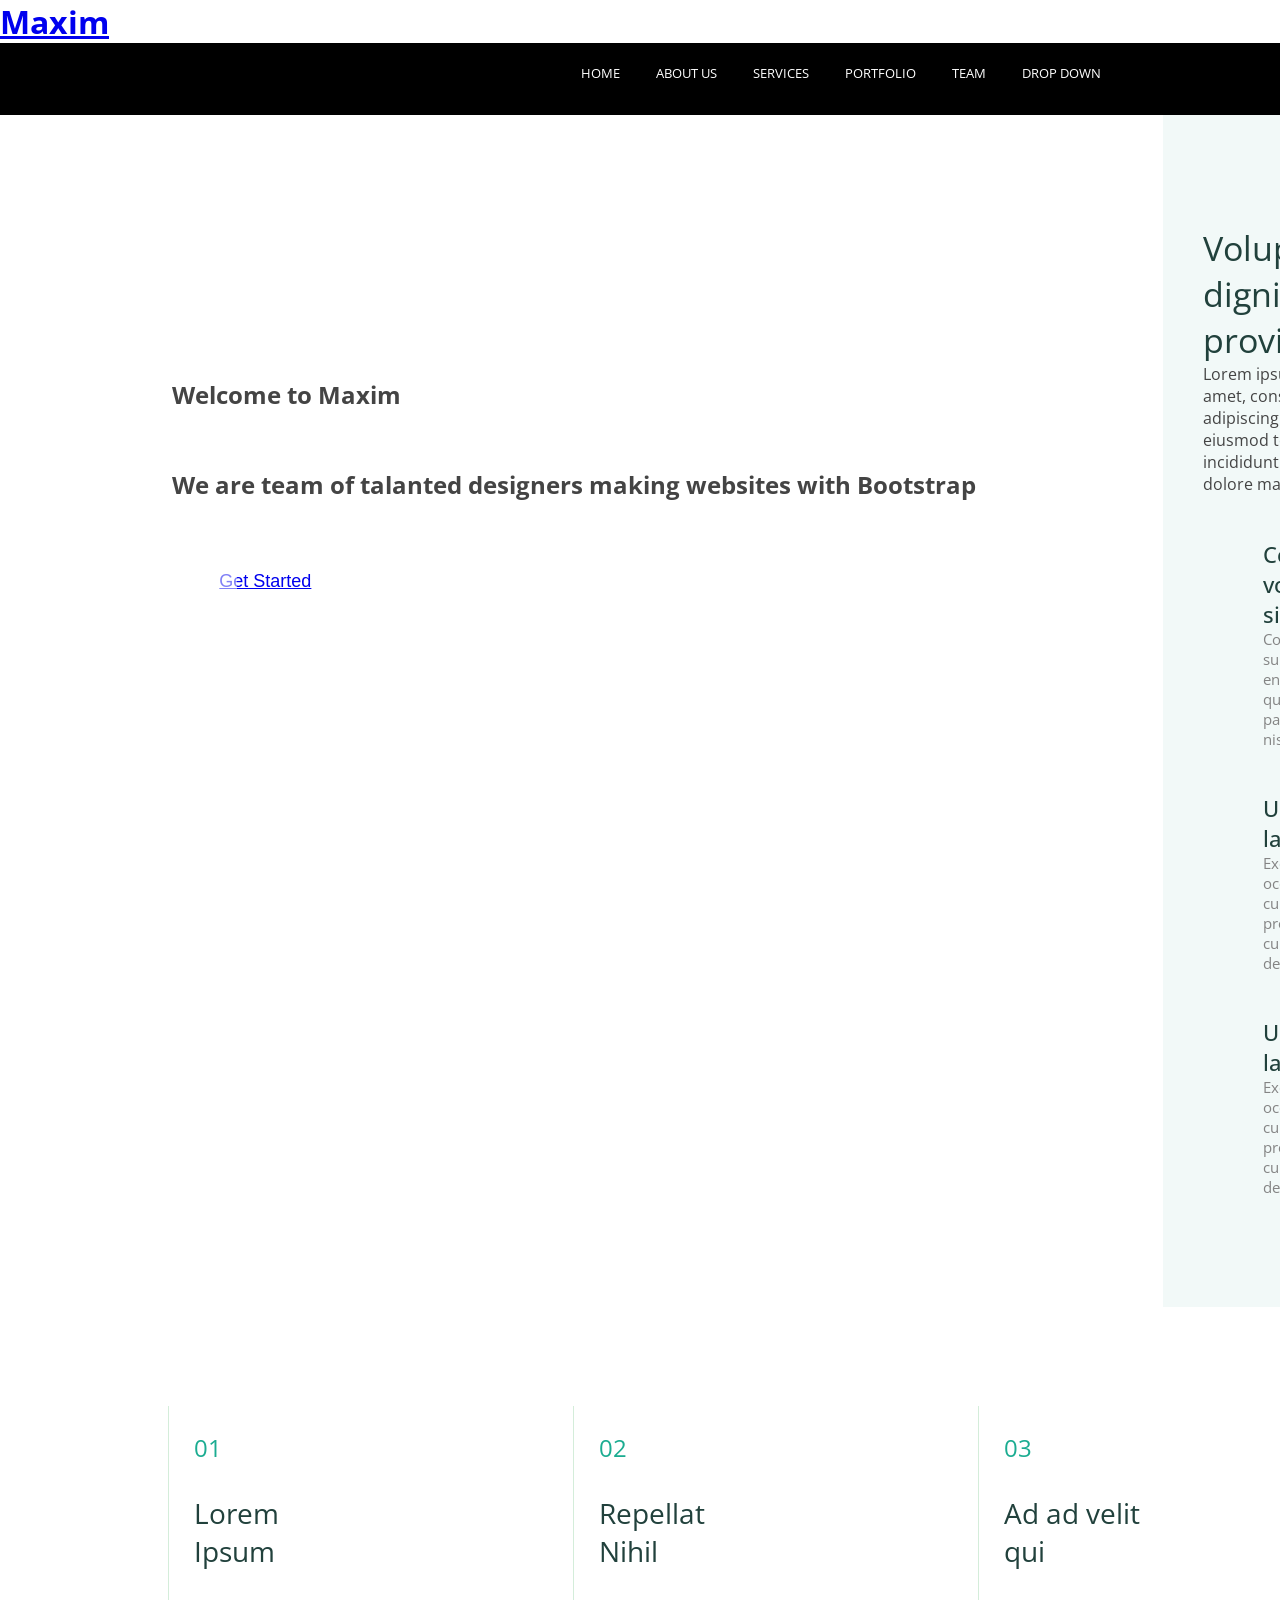
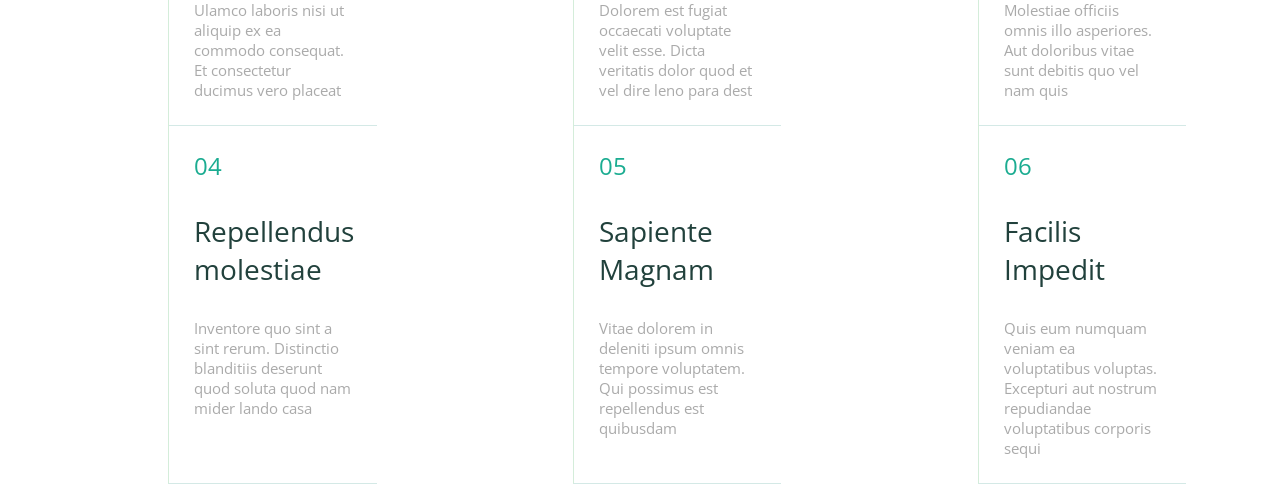
<file: body.html>
<!DOCTYPE html>
<html lang="en" dir="ltr">
  <head>
    <meta charset="utf-8">
    <meta content="width=device-width, initial-scale=1.0" name="viewport">
    <title></title>
    <link rel="stylesheet" href="body.css">
    <link href="https://fonts.googleapis.com/css?family=Open+Sans:300,300i,400,400i,600,600i,700,700i|Raleway:300,300i,400,400i,500,500i,600,600i,700,700i|Poppins:300,300i,400,400i,500,500i,600,600i,700,700i" rel="stylesheet">
  </head>
  <body>
    <header>
      <div class="container">
        <div class="logo">
          <h1> <a href="#">Maxim</a> </h1>
        </div>
        <nav class="nav-menu">
          <ul>
            <li class="active"><a href="index.html">Home</a></li>
            <li><a href="#about">About Us</a></li>
            <li><a href="#services">Services</a></li>
            <li><a href="#portfolio">Portfolio</a></li>
            <li><a href="#team">Team</a></li>
            <li class="drop-down"><a href="">Drop Down</a>
              <ul>
                <li><a href="#">Drop Down 1</a></li>
                <li class="drop-down"><a href="#">Drop Down 2</a>
                  <ul>
                    <li><a href="#">Deep Drop Down 1</a></li>
                    <li><a href="#">Deep Drop Down 2</a></li>
                    <li><a href="#">Deep Drop Down 3</a></li>
                    <li><a href="#">Deep Drop Down 4</a></li>
                    <li><a href="#">Deep Drop Down 5</a></li>
                  </ul>
                </li>
                <li><a href="#">Drop Down 3</a></li>
                <li><a href="#">Drop Down 4</a></li>
                <li><a href="#">Drop Down 5</a></li>
              </ul>
            </li>
            <li><a href="#contact">Contact Us</a></li>

          </ul>

        </nav>

      </div>
    </header>
    <section>
      <h1 class="h1">Welcome to Maxim</h1>
      <h2 class="h2">We are team of talanted designers making websites with Bootstrap</h2>
      <button type="button" name="button"> <a href="#">Get Started</a> </button>
    </section>
    <section id="about" class="about">
      <div class="container">
        <div class="row">
          <div class="img">
            <img src="img.jpg" class="img-fluid" alt="">
          </div>
          <div class="info">
            <h3 data-aos="fade-up">Voluptatem dignissimos provident</h3>
            <p data-aos="fade-up">
              Lorem ipsum dolor sit amet, consectetur adipiscing elit, sed do eiusmod tempor incididunt ut labore et dolore magna aliqua.
            </p>
            <div class="text" id="fade-up">
              <i class="bx bx-receipt"></i>
              <h4>Corporis voluptates sit</h4>
              <p>Consequuntur sunt aut quasi enim aliquam quae harum pariatur laboris nisi ut aliquip</p>
            </div>

            <div class="text" data-aos="fade-up" data-aos-delay="100">
              <i class="bx bx-cube-alt"></i>
              <h4>Ullamco laboris nisi</h4>
              <p>Excepteur sint occaecat cupidatat non proident, sunt in culpa qui officia deserunt</p>
            </div>

            <div class="text" data-aos="fade-up" data-aos-delay="200">
              <i class="bx bx-cube-alt"></i>
              <h4>Ullamco laboris nisi</h4>
              <p>Excepteur sint occaecat cupidatat non proident, sunt in culpa qui officia deserunt</p>
            </div>

        </div>

      </div>
    </div>

    </section><!-- End About Section -->

        <section id="steps" class="steps">
          <div class="container">
            <div class="row">
              <div class="content">
                <span>01</span>
                <h4>Lorem Ipsum</h4>
                <p>Ulamco laboris nisi ut aliquip ex ea commodo consequat. Et consectetur ducimus vero placeat </p>

              </div>
              <div class="content">
                <span>02</span>
                <h4>Repellat Nihil</h4>
                <p>Dolorem est fugiat occaecati voluptate velit esse. Dicta veritatis dolor quod et vel dire leno para dest</p>

              </div>
              <div class="content">
                <span>03</span>
                <h4>Ad ad velit qui</h4>
                <p>Molestiae officiis omnis illo asperiores. Aut doloribus vitae sunt debitis quo vel nam quis</p>

              </div>
              <div class="content">
                <span>04</span>
                <h4>Repellendus molestiae</h4>
                <p>Inventore quo sint a sint rerum. Distinctio blanditiis deserunt quod soluta quod nam mider lando casa</p>

              </div>
              <div class="content">
                <span>05</span>
                <h4>Sapiente Magnam</h4>
                <p>Vitae dolorem in deleniti ipsum omnis tempore voluptatem. Qui possimus est repellendus est quibusdam</p>

              </div>
              <div class="content">
                <span>06</span>
                <h4>Facilis Impedit</h4>
                <p>Quis eum numquam veniam ea voluptatibus voluptas. Excepturi aut nostrum repudiandae voluptatibus corporis sequi</p>

              </div>

            </div>

          </div>
        </section>
    </div>
  </body>
</html>
</file>
<file: body.css>
*{
  margin: 0;
  padding: 0;
}
body{

    font-family: "Open Sans", sans-serif;
    color: #444444;
}

html {
  scroll-behavior: smooth;
}
nav{
  background-color: black;
  height: 72px;
  width: 100%;
}
label.maxim{
  position: absolute;
  background-color: black;
  color: white;
  font-size: 25px;
  padding: 05px;
  margin-left: 10%;
  font-weight: bold;
  line-height: 60px;
}
nav > ul{
  margin-left: 44%;
  margin-right: 5%;
}
.nav-menu > ul > li {
  list-style: none;
  position: relative;
  float: left;
}
.nav-menu a {
  line-height: 60px;
  color: #fff;
  padding: 18px;
  transition: 0.5s;
  text-transform: uppercase;
  font-size: 13px;
  text-decoration: none;
  border-radius: 3px;
}
a.active,a:hover{
  border-bottom: 2px solid #1bac91;
  text-decoration: none;
  transition :all 0.5s ease-in-out 0.2s ;
}
.nav-menu .drop-down ul{
  visibility: hidden;
  position: relative;
  color: black;
  list-style: none;
  background-color: rgba(5, 5, 5, 0.5);
  color: black;
  display: block;
  z-index: 99;
  padding: 10px 0;
  box-shadow: 0px 0px 30px rgba(127, 137, 161, 0.25);
  transition: ease all 0.3s;
}

.nav-menu .drop-down .drop-down ul {
  top: 0;
  color: black;
  visibility: hidden;
  position: relative;
  left: calc(100% - 30px);
}

.nav-menu .drop-down .drop-down:hover > ul {
  opacity: 1;
  color: black;
  top: 0;
  left: 100%;
  visibility: visible;
}
.nav-menu .drop-down:hover > ul{
  visibility: visible;
  left: 25%;
  color: black;
}

.bar{
  font-size: 25px;
  color: white;
  float: right;
  margin-right: 20px;
  cursor: pointer;
  display: none;
}
#check{
  display: none;
}
@media (max-width:768px) {
    nav > ul{
    background-color: #f1f1f1;
    border-radius: 5%;
    box-sizing: border-box;
    margin-top: 72px;
    border-right: -55%;
    margin-left: 0;
    right: 25%;
  }
  .nav-menu > ul > li {
    position: relative;
    background-color: #f1f1f1;
    float: none;
    margin-right: 0;
  }
  .nav-menu a {
    line-height: 20px;
    color: #444444;;
  }
  .nav-menu .drop-down ul{
    visibility: hidden;
    background-color: rgba(0, 0, 0, 0.5);
    color: black;
    position: absolute;
    display: none;
    transition: ease all 0.3s;
  }
  .nav-menu .drop-down:hover > ul{
    visibility: visible;
    display: contents;
    left: 50%;
    opacity: 1;
  }
  .nav .drop-down .drop-down:hover{
    margin-left: 100%;
  }
  .bar{
    font-size: 25px;
    color: white;
    float: right;
    line-height: 68px;
    margin-right: 5%;
    cursor: pointer;
  }
  nav ul li a{
    font-size: 16px;
  }
  .bar{
    top: 5%;
    display: block;
  }
  .nav-menu ul{
    position: absolute;
    width: 100%;
    height: 72vh;
    border-radius: 5px;
    background-color: transparent;
    z-index: 10000;
    padding: 10px;
    left: -100%;
    transition: 0.5s;
    text-align: left;
  }
  .nav-menu ul li{
    display: block;
    padding: 20px;
  }
  .nav-menu a:hover,a.active{
    color: black;

  }
  #check:checked ~ ul{
    left: 0;
  }
}


/*section*/

.first{
  width: 100%;
  height: calc(100vh - 72px);
  background: url(hero.jpg) center center;
  background-size: cover;
  position: relative;
  background-attachment: fixed;
  padding: 0;
}
.first:before {
  content: "";
  background: rgba(0, 0, 0, 0.4);
  position: absolute;
  bottom: 0;
  top: 0;
  left: 0;
  right: 0;
}
.first h1{
  font-size: 48px;
  font-weight: 700;
  font-family: "Raleway", sans-serif;
  line-height: 56px;
  color: #fff;
  transition: 2.5s;
  transform-origin: bottom;
}
.h1{
  position: absolute;
  left: 13.44%;
  top:42%
}
.first h2{
  font-size: 24px;
  color: rgba(255, 255, 255, 0.7);
  margin-bottom: 35px;
  font-family: "Raleway", sans-serif;
  transition: 2.5s;
  transform-origin: bottom;
}
.h2{
  position: absolute;
  top: 52%;
  left: 13.4%;
}
.first a{
  text-decoration: none;
  font-size: 24px;
  font-weight: 500;
  padding-left: 8px 28px;
  color: #fff;
  letter-spacing: 1;
  transition: 2.5s;
  transform-origin: bottom;
}
button{
  position: absolute;
  top: 62%;
  left: 13.7%;
  transition: translate(-50%, -50%);
  transition: 2.5s;
  transform-origin: top;
}
button{
  background: none;
  color: #ccc;
  width: 180px;
  height: 46px;
  border: 2px solid #fff;
  font-size: 18px;
  border-radius: 4px;
  transition: .6s;
  overflow: hidden;
  transition-property: all;
  transform-origin: bottom;
}
button:focus{
  outline: none;
}
button:before{
  content: '';
  display: block;
  position: absolute;
  background: rgba(255,255,255, 0.5);
  width: 60px;
  height: 100%;
  top: 0;
  left: 0;
  opacity: .5s;
}
button:after{
  content: '';
  display: block;
  position: absolute;
  background: rgba(255, 0, 0, 0.5);
  width: 30px;
  height: 100%;
  left: 30px;
  top: 0;
  opacity: 0;
  filter: blur(30px);
}
button:hover{
  background: #1bac91;
  cursor: pointer;
}
button:hover:before{
  opacity: .6;
  transition: .7s;
}

@media (max-width: 768px){

  .first {
    width: 100%;
    height: calc(100vh - 72px);
    background: url(hero.jpg) center center;
    position: inherit;
    background-attachment: inherit;
    background-size: cover;
  }
  .first:before {
    content: "";
    margin-top: 10%;
    background: rgba(0, 0, 0, 0.4);
    position: absolute;
    bottom: 0;
    top: 0;
    left: 0;
    right: 0;
  }
  .first  h1{
    font-size: 27px;
    font-weight: 700;
    margin-left: -3%;
    text-align: center;
    font-family: "Raleway", sans-serif;
    line-height: 56px;
    color: #fff;
    transition: 2.5s;
    transform-origin: bottom;
  }
  .first .h1{
    position: absolute;
    left: 25%;
    top:34%
  }
  .first h2{
    font-size: 18px;
    color: rgba(255, 255, 255, 0.7);
    margin-bottom: 35px;
    font-weight: 100px;
    font-family: "Raleway", sans-serif;
    transition: 2.5s;
    transform-origin: bottom;
    text-align: center;
  }
  .first .h2{
    position: absolute;
    top: 43%;
    left: 0;
  }
  .first  a{
    text-decoration: none;
    font-size: 20px;
    font-weight: 500;
    padding-left: 8px 28px;
    color: #ffffff;
    letter-spacing: 1;
    transition: 2.5s;
    transform-origin: bottom;
  }
  button{
    position: absolute;
    top: 56%;
    left: 30%;
    transition: translate(-50%, -50%);
    transition: 2.5s;
    transform-origin: top;
  }
  button{
    background: none;
    color: #ccc;
    width: 180px;
    height: 46px;
    border: 2px solid #fff;
    font-size: 18px;
    border-radius: 4px;
    transition: .6s;
    overflow: hidden;
    transition-property: all;
    transform-origin: bottom;
  }
  button:focus{
    outline: none;
  }
  button:before{
    content: '';
    display: block;
    position: absolute;
    background: rgba(255,255,255, 0.5);
    width: 60px;
    height: 100%;
    top: 0;
    left: 0;
    opacity: .5s;
    filter: blur(30px);
    transform: translateX(-130px) skewX(-15deg);
  }
  button:after{
    content: '';
    display: block;
    position: absolute;
    background: rgba(255, 0, 0, 0.5);
    width: 30px;
    height: 100%;
    left: 30px;
    top: 0;
    opacity: 0;
    filter: blur(30px);
    transform: translateX(-130px) scaleX(-15deg);
  }
  button:hover{
    background: #1bac91;
    cursor: pointer;
  }
  button:hover:before{
    transform: translateX(-130px) skewX(-15deg);
    opacity: .6;
    transition: .7s;
  }
  button:hover:before{
    transform: translateX(-130px) skewX(-15deg);
    opacity: 1;
    transition: .7s;
  }
}
/*second section*/
.about{
  background-color: #f2f9f8;
  align-items: center;
  min height: 100vh;
  padding: 100px 0;
  overflow: hidden;
}
.about h3 {
  font-weight: 400;
  font-size: 34px;
  color: #21413c;
}

.about .text {
  margin-top: 44px;
}

.about .text i {
  font-size: 48px;
  float: left;
  color: #1bac91;
}

.about .text h4 {
  font-size: 22px;
  font-weight: 500;
  margin-left: 60px;
  color: #21413c;
}

.about .text p {
  font-size: 15px;
  color: #848484;
  margin-left: 60px;
}
.about .container {
  background-color: #f2f9f8;
  position: relative;
  width: 100%;
  height: 120%;
  display: flex;
  justify-content: space-between;
  align-items: center;
  flex-wrap: wrap;
}
.about .container .row{
  background: #f2f9f8;
  margin: 10px;
  display: flex;
}
.about .container .row .img {
  margin-left: 12%;
  max-width: 46%;
}
.about .container .row .img img{
  max-width: 100%;
}
.about .container .row .info{
  margin-left: 4%;
  margin-right: 13%;
}
@media (max-width: 768px) {
  .about{
    display: inline;
    padding: 60px 0;
    overflow: hidden;
  }
  .about h3 {
    font-weight: 300;
    font-size: 30px;
    letter-spacing: 0.1px;
    margin-top: 8%;
    color: #21413c;
    margin-left: 0;
    margin-right: 0;
  }
  .p{
    margin-top: 5%;
    text-align: justify;
  }
  .about .text {
    margin-top: 44px;
  }

  .about .text i {
    font-size: 8px;
    float: none;
  }

  .about .text h4 {
    font-size: 22px;
    font-weight: 300px;
    margin-left: 14%;
    margin-right: 0;
  }

  .about .text p {
    font-size: 15px;
    margin-left: 14%;
    margin-top: 2%;
    letter-spacing: 0.2px;
    margin-right: -10%;;
    text-align: justify;

  }
  .about .container {
    flex-direction: column;
    max-width: 540px;
  }
  .about .container .row{
    display:  block;
    margin-top: 50px;
  }
  .about .container .row .img {
    margin-left: 1%;
    max-width: 100%;
    height: 100%;
    transition: 1.7s;
    transform-origin: top;
  }
  .about .container .row .img img{
    max-width: 100%;
    margin-top: 0;
    size: cover;
  }
}
/*section third*/
.steps .container {
  position: relative;
  background-color: #fff;
  width: 100%;
  height: 100%;
  margin-top: 100px;
}

.steps .container .row {
  display: inline-flex;
  flex-wrap: wrap;
  margin-right: -15px;
  margin-left: -15px;
}
.steps .rows{
  overflow: hidden;
}
.steps .content{
  padding: 25px;
  border-left: 1px solid #d4edda;
  border-bottom: 1px solid #d4e9e6;
  margin: -1px;
  max-width: 12%;
  margin-left: 14%;
  margin-right: 1%;
}
.steps .content span{
  display: block;
  font-size: 24px;
  font-weight: 400;
  color: #1bac91;
}
.steps .content h4{
  font-size: 28px;
  font-weight: 400;
  padding: 0;
  margin: 30px 0;
  color: #21413c;
}
.steps .content p{
  color: #aaaaaa;
  font-size: 15px;
}
@media (max-width: 768px) {
  .steps .container .row {
    display: block;
    margin-right:0;
    margin-left:0;
  }
  .steps .rows{
    overflow: hidden;
  }
  .steps .content{
    padding: 25px;
    border-left: 1px solid #d4edda;
    border-bottom: 1.5px solid #d4e9e6;
    margin: -1px;
    max-width: 100%;
    margin-left: 1%;
    margin-right: 1%;
  }
  .steps .content span{
    display: block;
    font-size: 24px;
    font-weight: 400;
    color: #1bac91;
  }
  .steps .content h4{
    font-size: 28px;
    font-weight: 400;
    padding: 0;
    margin: 30px 0;
    color: #21413c;
  }
  .steps .content p{
    color: #aaaaaa;
    font-size: 15px;
    padding: 0;
    text-align: justify;
    margin: 0;
  }
}
/*fourth section*/
.fourth .container{
  position: relative;
  width: 100%;
  background-color: #fff;
  display: flex;
  margin-top: 200px;
  height: 100%;
}
.fourth .container .row{
  display: flex;
  margin-left: 15%;
}

.fourth .a{
  padding: 20px;
  transition: 0.3s;
  color: #21413c;
  text-decoration: none;
}
.fourth .a:hover{
  color: #1bac91;
}
.fourth .a h4{
  font-size: 18px;
  font-weight: 600;
  letter-spacing: 0.1px;
  margin-left: 17%;
}
.fourth .a p{
  font-size: 14px;
  margin-left: 17%;
  margin-right: 1%;
  margin-bottom: 20px;
}
.fourth .container .row .img {
  margin-left: 12%;
  margin-right: 5%;
}
.fourth .container .row .img img{
  max-width: 100%;
}
.fourth .container .row .ul{
  margin-left: 4%;
  margin-right: 1%;
}
@media (max-width: 768px) {
  .fourth .container{
    margin-top: 34%;
    position: relative;
    width:100%;
    display: flex;
    background-color: #fff;
  }
  .fourth .container .row{
    display: block;
    margin-left: 0;
  }

  .fourth .a{
    padding: 2px;
    transition: 0.3s;
    color: #21413c;
    text-decoration: none;
  }
  .fourth .a:hover{
    color: #1bac91;
  }
  .fourth .a h4{
    font-size: 18px;
    font-weight: 350px;
    letter-spacing: 0.1px;
    margin-left: 10%;
  }
  .fourth .a p{
    font-size: 14px;
    margin-left: 9.9%;
    text-align: left;
    margin-right: 5%;
    margin-bottom: 5%;
  }
  .fourth .container .row .img {
    margin-left: 0;
    margin-right: 0;
    margin-top: 25%;
  }
  .fourth .container .row .img img{
    max-width: 100%;
  }
  .fourth .container .row .ul{
    margin-left: -27px;
    margin-right: 0;
  }
}
/*Fifth Section*/
.fifth .container{
  position: relative;
  width: 100%;
  background-color: #fff;
  margin-top: 200px;
  height: 100%;
}
.fifth h2{
  margin-top: 5%;
  text-align: center;
  font-size: 34px;
  font-weight: 100px;
  color: #444fff;
}
.fifth p{
  margin-top: 2%;
  margin-left: 15%;
  margin-right: 15%;
  text-align: center;
  font-size: 16px;
}
.fifth .four{
  display: flex;
  flex-direction: row;
  margin-left: 17%;;
}
.four > div{
  background-color: #fff;
  width: 250px;
  justify-content: center;
  text-align: center;
  padding: 5px;
  margin-top: 10%;
}
.box{
border: 5px solid #fff;
}
.box:hover{
  border-left: 6px solid lightgreen;
  border-right: 6px solid lightgreen;
  border-bottom: 6px solid lightgreen;
  border-top: 6px solid lightgreen;
}
.four > div h4 a{
  font-size: 20px;
  font-weight: 700;
  text-decoration: none;
  color: #000;
}
.four > div p{
  margin-top: 10%;
  font-size: 15px;
  margin-left: 15%;
  text-align: inherit;
}
@media (max-width: 768px) {
  .fifth .container{
    position: none;
    width: 100%;
    height: 100%;
    background-color: #fff;
    margin-top: 25%;;
  }
  .fifth h2{
    margin-top: 0;
    text-align: center;
    font-size: 34px;
    font-weight: 400;
    color: #21413c;
    margin-bottom: 5%;
  }
  .fifth p{
    margin-top: 2%;
    margin-left: 3%;
    margin-right: 3%;
    text-align: center;
    font-size: 16px;
  }
  .fifth .four{
    display: contents;
    margin-left: 0;
  }
  .four > div{
    background-color: #fff;
    width: 100%;
    margin-left: 0;
    justify-content: none;
    text-align: none;
    padding: 0;
    margin-top: 20%;
    margin-bottom: 25%;
  }
 .box{
  border: 5px solid #fff;
  }
  .box:hover{
    border: 5px solid #214;
  }
  .four > div h4 a{
    font-size: 20px;
    font-weight: 700;
    align-content: center;
    margin-right: 0;
    margin-left: 0;
    color: #000;
  }
  .four > div p{
    margin-top: 5%;
    font-size: 15px;
    margin-left: 7%;
    margin-right: 7%;
    text-align: none;
  }
}
/*Sixth Section*/
.sixth{
  margin-top: 8%;
  margin-bottom: 25%;
}
.sixth .container{
  background-color: #fff;
  height: 100%;
  width: 100%;
  position: relative;
}
.sixth h2{
  text-align: center;
  font-size: 2.5em;
  font-weight: 50;
  letter-spacing: 2px;
  margin-bottom: 6%;
  color: #21413c
}
.sixth p{
  margin-left: 15%;
  margin-bottom: 2%;
  margin-right: 15%;
}
.sixth hr{
  display: none;
}
.sixth .slider{
  display: flex;
  flex-direction: row;
  padding: 10px;
}
.sixth .slide p{
  margin-top: 1%;
  margin-right: 68%;
  width: 50%;
  padding: 5px;
  color: #21413c;
}
.sixth .slide h3{
  margin-top: 3%;
  margin-left: 15%;
}
.sixth .slide h4{
  margin-top: 2%;
  font-weight: 300;
    margin-left: 15%;
  font-size: 15px;
}
.sixth .slide img{
  margin-left: 15%;
  margin-top: 7%;
  width: 35%;
  border-radius: 500px;
}
.sixth .testi p{
  text-align: center;
    margin-left: 15%;
}
@media (max-width: 768px) {

  .sixth{
    margin-left: 0;
    margin-right: 0;
  }
  .sixth .container{
    margin-top: 34%;
    background-color: #fff;
    height: 100%;
    position: relative;
    width: 100%;
  }
  .sixth h2{
    text-align: center;
    font-size: 2.5em;
    font-weight: 50;
    letter-spacing: 2px;
    margin-bottom: 6%;
    margin-left: 0;
    color: #21413c
  }
  .sixth p{
    margin-bottom: 4%;
    text-align: center;
    margin-left: 5%;
    margin-right: 10%;
  }
  .slider{
    display: block;
    padding: 10px;
  }
  #one{
    visibility: hidden;
  }
  #two{
    visibility: hidden;
  }
  .sixth .slide p{
    margin-top: 5%;
    text-align: center;
    left: 25%;
    width: 150%;
    padding: 5px;
    margin-bottom: 10%;
    margin-left: 0;
    color: #21413c;
  }
  .slide h3{
    text-align: center;
    margin-left: 0;
    margin-top: 3%;
  }
  .slide h4{
    text-align: center;
    margin-left: 0;
    margin-top: 2%;
    font-weight: 300;
    font-size: 15px;
  }
  .slide img{
    align-items: center;
    margin-top: 10%;
    margin-left: 25%;
    width: 60%;
    border-radius: 500px;
  }
  .testi p{
    margin-bottom: 7%;
    margin-left: 0;
    margin-right: 5%;
    text-align: center;
  }
  .sixth hr{
    margin-top: 5%;
    margin-bottom: 5%;
  }
}

  /*Seventh Secction*/


  .seventh .title{
    text-align: center;
    margin-top: 5%;
  }
  .seventh .title h2{
    text-align: center;
    font-size: 2.5em;
    font-weight: 50;
    letter-spacing: 2px;
    margin-bottom: 6%;
    color: #21413c;
  }
  .seventh .title p{
    margin-left: 15%;
    margin-bottom: 2%;
    margin-right: 15%;
  }
  .seventh img{
    width: 100%;
    height: 100%;
  }
  .seventh .portfolio-item {
    margin-bottom: 30px;
  }
  .seventh ul{
    text-align: center;
  }
  .seventh li {
    cursor: pointer;
    display: inline-block;
    padding: 10px;
    font-size: 14px;
    font-weight: 600;
    margin-bottom: 3%;
    line-height: 1;
    text-transform: uppercase;
    transition: all 0.3s ease-in-out;
  }
  .seventh li:hover{
    color: #1bac91;
  }
  .seventh .img{
      position: relative;
      transition: 0.3s;
      width: 25%;
      height: 16%;
      background: rgba(0, 0, 0, 0.5);
      margin-left: 25%;
      margin-bottom: 5%;
  }
  .seventh .img .info {
    text-align: center;
    color: #fff;
  }
  .seventh .img .info::before{
    content: "";
    width: 25%;
    height: 25%;
    position: absolute;
    top: 35px;
    left: 35px;
    border-top: 3px solid #fff;
    border-left: 3px solid #fff;
    transition: 0.3s;
  }

  .seventh .img .info::after {
    content: "";
    width: 25%;
    height: 25%;
    position: absolute;
    bottom: 35px;
    right: 35px;
    border-bottom: 3px solid #fff;
    border-right: 3px solid #fff;
    transition: 0.3s;
  }
  .seventh .img:hover .info {
    opacity: 10;
  }

  .seventh  .img:hover .info::before {
    top: 15px;
    left: 15px;
  }

  .seventh  .img:hover .info::after {
    bottom: 15px;
    right: 15px;
  }


  @media (max-width:768px){

    .seventh .title{
      text-align: center;
      margin-top: 5%;
    }
    .seventh .title h2{
     text-align: center;
     font-size: 34px;
     font-weight: 200;
     letter-spacing: 1px;
     margin-bottom: 2%;
    }
    .seventh .title p{
      margin-bottom: 5%;
    }
    .seventh img{
      width: 100%;
      height: 100%;
    }
    .seventh  .portfolio-item {
      margin-bottom: 30px;
    }
    .seventh ul{
      text-align: center;
    }
    .seventh  li {
      cursor: pointer;
      display: inline-block;
      padding: 10px;
      font-size: 14px;
      font-weight: 600;
      margin-bottom: 3%;
      line-height: 1;
      text-transform: uppercase;
      transition: all 0.3s ease-in-out;
    }
    .seventh li:hover{
      color: #1bac91;
    }
    .seventh img{
      width: 100%;
      height: 100%;
    }
    .seventh .flex{
      display: block;
    }
    .seventh .img{
        margin-bottom: 5%;
        position: relative;
        transition: 0.3s;
        width: 100%;
        height: 100%;
        background: rgba(0, 0, 0, 0.5);
        margin: 0;
        margin-bottom: 5%;
    }
    .seventh .img:hover{
      background-color: rgba(0, 0, 0, 0.6);
      opacity: 1000%;
    }
    .seventh .img .info:hover {
      text-align: center;
      color: #fff;
    }
    .seventh .img .info::before{
      content: "";
      width: 25%;
      height: 25%;
      position: absolute;
      top: 55px;
      left: 55px;
      border-top: 3px solid #fff;
      border-left: 3px solid #fff;
      transition: 0.3s;
      visibility: hidden;
    }

    .seventh .img .info::after {
      content: "";
      width: 25%;
      height: 25%;
      position: absolute;
      bottom: 55px;
      right: 55px;
      border-bottom: 3px solid #fff;
      border-right: 3px solid #fff;
      transition: 0.3s;
      visibility: hidden;
    }
    .seventh .img:hover .info {
      opacity: 10;
    }

    .seventh .img:hover .info::before {
      top: 15px;
      left: 15px;
      visibility: visible;
    }

    .seventh .img:hover .info::after {
      bottom: 15px;
      right: 15px;
      visibility: visible;
    }
  }



/*section eighth*/
.eight .container{
  background-color: #fff;
  margin-top: 12%;
}

.eight .container .team h2{
  text-align: center;
  font-size: 2.5em;
  font-weight: 50;
  letter-spacing: 2px;
  margin-bottom: 6%;
  color: #21413c;
}
.eight .team p{
  margin-left: 15%;
  margin-bottom: 2%;
  margin-right: 15%;
}
.eight .row{
  display: flex;
  padding: 10px;
  width: 75%;
  align-items:center;
  margin-left: 12%;
  margin-right: 7%;
}
.eight .row h4{
    font-weight: 700;
    margin-bottom: 2px;
    font-size: 18px;
    color: #fff;
    text-align: center;
}
.eight .row span{
  font-size: 15px;
  font-style: italic;
  color: #fff;
  margin-bottom: 10%;
  text-align: center;
}

.eight .image{
  padding: 10px;
  width: 100%;
  position: relative;
  overflow: hidden;
  margin-bottom: 5%;
}

.eight img{
  width: 100%;
  padding: 20px;
}

.eight .slide {
  visibility: hidden;
  position: absolute;
  bottom: 0;
  top: 0;
  left: 0;
  right: 0;
  transition: 0.2s;
}
.eight .content {
  position: absolute;
  margin-left: 25%;
  margin-top: 70%;
  transition: all 0.4s ease-in-out;
}
.eight .image:hover .slide{
  visibility: visible;
  background-color: #000;
  opacity: 50%;
  margin-left: 10%;
  margin-top: 10%;
  margin-bottom: 12%;
}

@media (max-width: 768px) {
  .eight .team h2{
    color: darkgreen;
    font-size: 34px;
    text-align: center;
    font-weight: 300;
    margin-top: 27%;
    margin-left: 5%;
    margin-bottom: 5%
  }
  .eight .team p{
    font-size: 14px;
    margin-bottom: 5%;
    text-align: center;
  }
  .eight .row{
    display: block;
    padding: 10px;
    position: relative;
    width: 100%;
    margin-left: 0;
    margin-right: 0;
  }
  .eight .row h4{
      font-weight: 700;
      margin-bottom: 2px;
      font-size: 18px;
      color: #fff;
      text-align: center;
  }
  .eight .row span{
    font-size: 15px;
    font-style: italic;
    color: #fff;
    margin-bottom: 10%;
    text-align: center;
  }
  .eight .image{
    padding: 0;
    width: 100%;
    position: relative;
    overflow: hidden;
    margin-bottom: 5%;
  }
  .eight img{
    width: 95%;
    padding: 0;
  }
  .eight .slide {
    visibility: hidden;
    position: absolute;
    bottom: 0;
    top: 0;
    left: 0;
    right: 0;
    transition: 0.2s;
  }
  .eight .content {
    position: absolute;
    margin-left: 25%;
    margin-top: 70%;
    transition: all 0.4s ease-in-out;
  }
  .eight .image:hover .slide{
    visibility: visible;
    background-color: #000;
    opacity: 50%;
    margin-left: 0%;
    margin-top: 0;
    margin-bottom: 0;
    margin-right: 5%;
  }
}
/*Section 9th*/

.ninth .title h2{
  text-align: center;
  font-size: 2.5em;
  font-weight: 50;
  letter-spacing: 2px;
  margin-bottom: 6%;
  color: #21413c;
}
.ninth .title p{
  margin-left: 15%;
  margin-bottom: 2%;
  margin-right: 5%;
  text-align: center;
}
.ninth details{
  background-color: #d9ecf2;
  opacity: 80%;
  padding: 20px;
  margin-left: 18%;
  margin-right: 12%;
  margin-bottom: 2.5%;
  border-radius: 10px;
  box-shadow: 1px 2px 4px rgba(0,0,0,0.6);
  height: 50%;;

}
summary{
  margin-left: 0;
  border-color: #d9ecf2;
  outline: none;
  cursor: pointer;
}
.ninth .p{
  text-align: justify;
  margin-left: 1%;
  margin-right: 1%;
}
summary::-webkit-details-marker {
  float: right;
}

@media (max-width: 768px) {
  .ninth .title h2{
    color: darkgreen;
    font-size: 34px;
    text-align: center;
    font-weight: 300;
    margin-top: 27%;
    margin-bottom: 5%;
  }
  .ninth .title p{
    font-size: 14px;
    margin-bottom: 5%;
    margin-left: 5%;
    text-align: center;
  }
  .ninth details{
    background-color: #d9ecf2;
    opacity: 80%;
    padding: 20px;
    margin-left: 1.8%;
    margin-right: 1.2%;
    margin-bottom: 2.5%;
    border-radius: 10px;
    box-shadow: 1px 2px 4px rgba(0,0,0,0.6);
    height: 50%;;

  }
  summary{
    margin-left: 0;
    border-color: #d9ecf2;
    outline: none;
    cursor: pointer;
  }
  .ninth .p{
    text-align: justify;
    margin-left: 1%;
    margin-right: 1%;
  }
  summary::-webkit-details-marker {
    float: right;
  }
}


/*section 10th*/

.tenth .title h2{
  text-align: center;
  font-size: 2.5em;
  font-weight: 50;
  letter-spacing: 2px;
  margin-bottom: 6%;
  margin-top: 10%;
  color: #21413c;
}
.tenth .title p{
  margin-left: 15%;
  margin-bottom: 2%;
  margin-right: 5%;
  text-align: center;
}
.tenth .info{
  position: absolute;
  left: 10%;
  margin-top: 3%;
  width: 50%;
}
.tenth .info h4{
  padding: 5px;
  font-size: 25px;
  color: #444444;
}
.tenth .info p{
  color: green;
}
.tenth .map{
  align-items: center;
  margin-top: 2%;
  left: 50%;
  width: 40%;
  height: 45%;
  position: absolute;
}
.tenth .form{
  align-items: center;
  margin-left: 34%;
  margin-top: 35%;
}
.tenth .form input{
  display: flex;
  flex-direction: row;
  padding: 5px;
}
.tenth .form span{
  position: absolute;
}
@media (max-width: 768px) {
.tenth .title h2{
  color: darkgreen;
  font-size: 34px;
  text-align: center;
  font-weight: 300;
  margin-top: 27%;
  margin-bottom: 5%
}
.tenth .title p{
  font-size: 14px;
  margin-bottom: 15%;
  margin-left: 5%;
  text-align: center;
}
.tenth .info{
  position: relative;
  left: 5%;
  width: 100%;;
}
.tenth .info h4{
  font-size: 25px;
  margin-bottom: 2%;
  color: #444444;
}
.tenth .info p{
  color: green;
  margin-bottom: 3%;
  margin-top: -1%;
}
.tenth .map{
  align-items: center;
  margin-top: 8%;
  left: 5%;
  width: 90%;
  height: 45%;
  position: absolute;
}
.tenth .form{
  align-items: center;
  margin-left: 15%;
  margin-top: 100%;
}
.tenth .form input{
  display: flex;
  flex-direction: row;
  padding: 5px;
}
.tenth .form span{
  position: relative;
}
}

footer{
  color: #fff;
  margin-top: 2%;
  background-color: #092532;
  height: 250px;
}
.footer a{
  text-decoration: none;
  color: #aaaaaa;
}
.footer .maxim{
margin-top: 2%;
  position: absolute;
  top: 5px;
  left: 150px;
  padding: 5px;
}
.footer .links{
margin-top: 2%;
  position: absolute;
  left: 500px;
}
.footer .links li{
  padding: 5px;
}
.footer .services{
margin-top: 2%;
  position: absolute;
  left: 750px;
}
.footer .services li{
  padding: 5px;
}
.footer .newsletter{
margin-top: 2%;
  position: absolute;
  left: 1025px;
}
.footer .container{
  position: relative;
  margin-bottom: 10%;
  padding: 10px;
}
.footer .copyright{
  position: relative;
  margin-top: 15%;
  text-align: center;
  background-color: black;
  padding: 5px;
}
.footer .newsletter form input[type="email"]{
  padding: 10px;
  width: 75%;
}
.footer .newsletter form input[type="submit"]{
  background-color: lightgreen;
  padding: 10px;
}
.footer .newsletter form:hover input[type="submit"]{
  background: green;
}
.footer .copyright .span{
  font-size: 14px
}
.footer .copyright .a{
  font-size: 13px;
}
.footer .copyright .a a{
  color: #96bb7c;
}
@media (max-width: 768px) {
  footer{
    padding: 5px;
    color: #fff;
    background-color: #092532;
    height: 100%;
  }
  .footer a{
    text-decoration: none;
    color: #aaaaaa;
  }
  .footer .maxim{
    position: relative;
    top: 5px;
    margin-bottom: 5%;
    padding: 5px;
    left: 0;
  }
  .footer .links{
    position: relative;
    margin-bottom: 5%;
    padding: 5px;
    left: 0;
  }
  .footer .links li{
    margin-left: 5%;
    padding: 5px;
  }
  .footer .services{
    position: relative;
    margin-bottom: 5%;
    padding: 5px;
    left: 0;
  }
  .footer .services li{
    margin-left: 5%;
    padding: 5px;
  }
  .footer .newsletter{
    position: relative;
    margin-bottom: 5%;
    padding: 10%;
    left: 0;
    border-radius: 10px;
  }
  .footer .container{
    position: relative;
    margin-bottom: 10%;
    padding: 10px;
  }
  .footer .copyright{
    position: relative;
    margin-top: 15%;
    text-align: center;
    background-color: black;
    padding: 5px;
  }
  .footer .newsletter form input[type="email"]{
    padding: 10px;
    width: 75%;
  }
  .footer .newsletter form input[type="submit"]{
    background-color: lightgreen;
    padding: 10px;
  }
  .footer .newsletter form:hover input[type="submit"]{
    background: green;
  }
  .footer .copyright .span{
    font-size: 14px
  }
  .footer .copyright .a{
    font-size: 13px;
  }
  .footer .copyright .a a{
    color: #96bb7c;
  }
}
</file>
